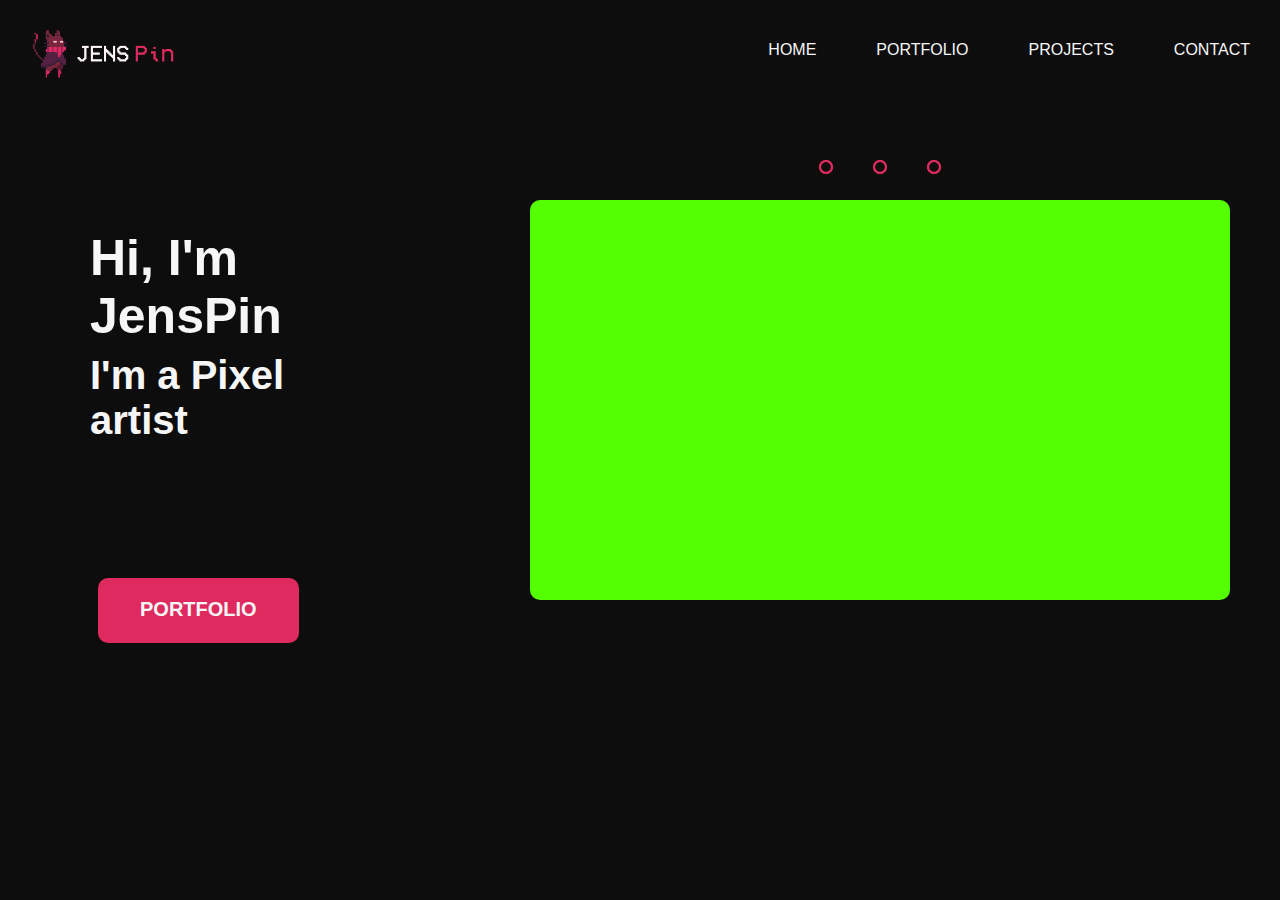
<file: index.html>
<!DOCTYPE html>
<html lang="en">
<head>
    <meta charset="UTF-8">
    <meta name="viewport" content="width=device-width, initial-scale=1.0">
    <title>portfolio-website</title>
    <link rel="stylesheet" href="css/style.css">

    <script type="module" src="js/header-nav.js"></script>

</head>
<body>


    <my-header></my-header>

         <main class="main-parent">
             <div class="container">
                <div class="hero-text">
                    <h1>Hi, I'm JensPin</h1>
                    <h2>I'm a Pixel artist</h2>
                </div>
                <a target="_blank" href="portfolio.html">  <button>Portfolio</button></a>
             </div>

              <!-- Image Slider -->
              <div class="container-slider">
                <div class="slider">
                    <div class="slides">
                        <input type="radio" name="radio-btn" id="radio1">
                        <input type="radio" name="radio-btn" id="radio2">
                        <input type="radio" name="radio-btn" id="radio3">
            
            
                        <div class="slide first">
                            <img src="img/images-slider/1.png" alt="">
                        </div>
                        <div class="slide">
                            <img src="img/images-slider/2.png" alt="">
                        </div>
                        <div class="slide">
                            <img src="img/images-slider/3.png" alt="">
                        </div>
            
            
                        <div class="navigation-auto">
                            <div class="auto-btn1"></div>
                            <div class="auto-btn2"></div>
                            <div class="auto-btn3"></div>
                         </div>
            
                    </div>
            
                    <div class="navigation-manual">
                        <label for="radio1" class="manual-btn"></label>
                        <label for="radio2" class="manual-btn"></label>
                        <label for="radio3" class="manual-btn"></label>
                    </div>

                    
            
                </div>
         </main>



</body>
</html>
</file>
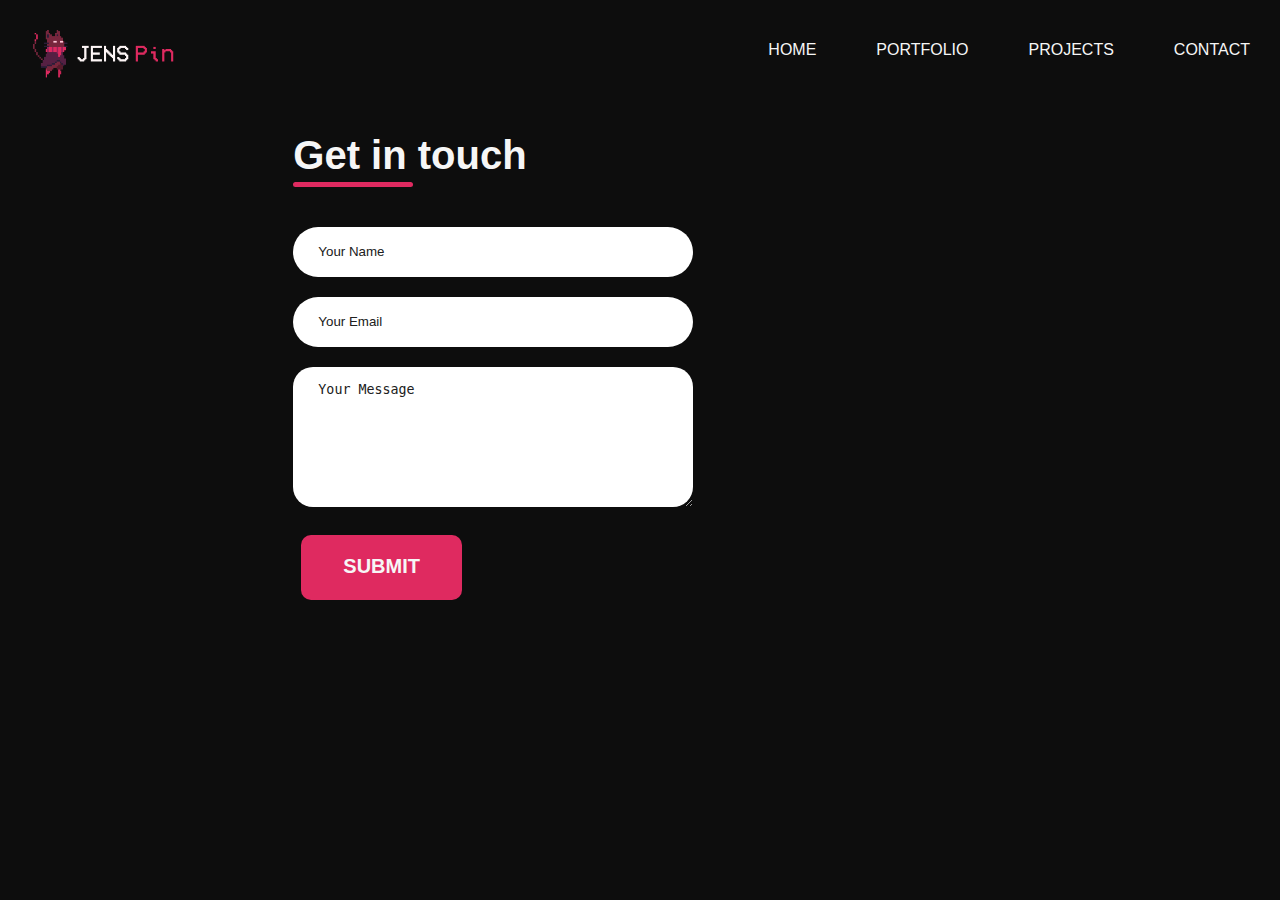
<file: contact.html>
<!DOCTYPE html>
<html lang="en">
<head>
    <meta charset="UTF-8">
    <meta name="viewport" content="width=device-width, initial-scale=1.0">
    <title>Contact</title>
    <link rel="stylesheet" href="css/style-conatct.css">
    <link rel="stylesheet" href="css/style.css">
</head>
<body>
    <my-header></my-header>

    <div class="contact-container">
        <form action="https://formsubmit.co/jenspin@proton.me" method="POST" class="contact-left">
            <div class="contact-left-title">
                <h2>Get in touch</h2>
                <hr>
            </div>
            <input type="text" name="name" placeholder="Your Name" class="contact-inputs" required>
            <input type="enail" name="email" placeholder="Your Email" class="contact-inputs" required>
            <textarea name="message" placeholder="Your Message" class="contact-inputs" required></textarea>
            <button type="submit">Submit</button>
        </form>
        <div class="contact-right">

        </div>
    </div>

   

    <script src="js/header-nav.js"></script>
</body>
</html>
</file>
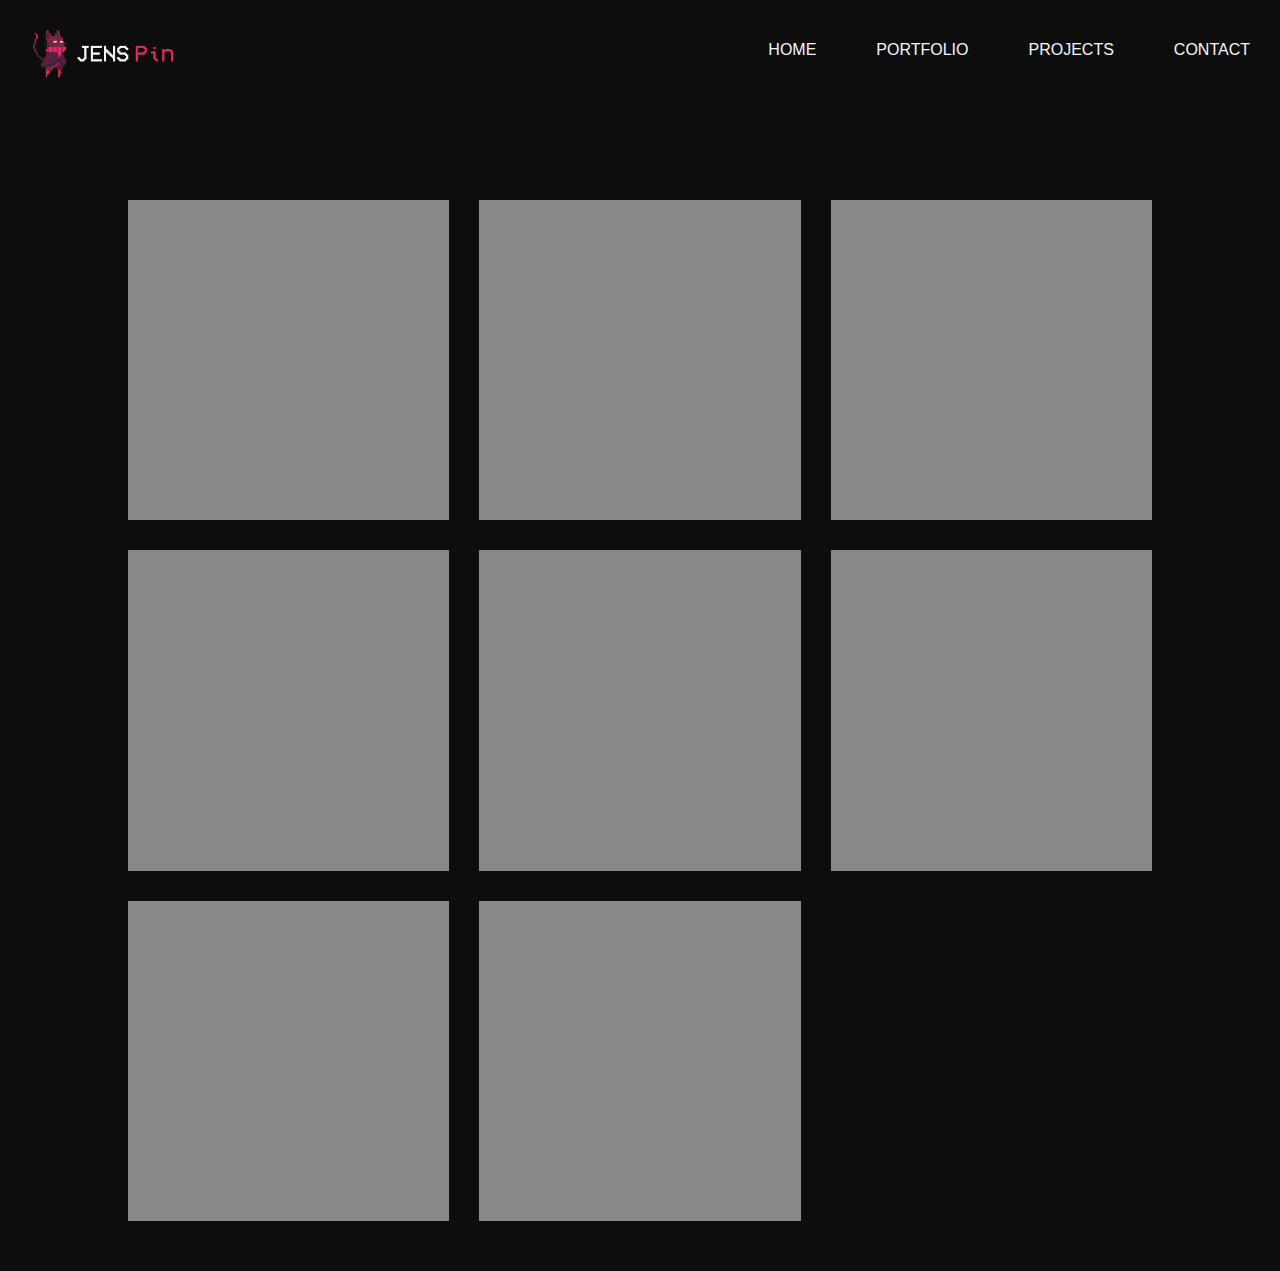
<file: portfolio.html>
<html lang="en">
<head>
    <meta charset="UTF-8">
    <meta name="viewport" content="width=device-width, initial-scale=1.0">
    <title>Image Gallery</title>
    <link rel="stylesheet" href="css/style-portfolio.css">
    <link rel="stylesheet" href="css/style.css">
    <script type="module" src="js/header-nav.js"></script>
    
</head>

<body>
<my-header></my-header>


    <!-- code for JavaScript -->
     <div class="imageWrapper" id="wrapper">
        <img src="img/images-portfolio/4.png" id="fullImg" />
        <span>x</span>
     </div>


    <div class="img-gallery">
        <img src="img/images-portfolio/1.png"  />
        <img src="img/images-portfolio/2.png" />
        <img src="img/images-portfolio/3.png" />
        <img src="img/images-portfolio/4.png" />
        <img src="img/images-portfolio/5.png" />
        <img src="img/images-portfolio/6.png" />
        <img src="img/images-portfolio/7.png" />
        <img src="img/images-portfolio/8.png" />
    </div>

    
    <script src="js/app.js"></script>
   
</body>
</html>
</file>
<file: css/style.css>
:root{
    --background-color: #0d0d0d;
    --text-color: #f6f6f6;
    --hamburger-menu: #3f3f3f;
    --funky-color: #DF2A60;
    --hover-effect: #4c1426;

}

*{
    margin: 0;
    padding: 0;
}

body{
    background-color: var(--background-color);
    font-size: 12pt;
    font-family: sans-serif;
}


nav{
    height: 100px;
    display: flex;
    justify-content: flex-end;
    align-items: center;
}

.logo{
    height: 100%;
    width: 100%;
    display: flex;
    align-items: center;
    justify-content: start;
}

.logo img{
    width: 150px;
}

.links-container{
    height: 50%;
    width: 100%;
    display: flex;
    flex-direction: row;
    align-items: center;
    justify-content: flex-end;
}

nav a{
    height: 100%;
    padding: 0 30px;
    display: flex;
    align-items: center;
    text-decoration: none;
    position: relative;
    color: var(--text-color);
}

nav a::after{
    content: '';
    width: 0px;
    height: 3px;
    background: var(--funky-color);
    position: absolute;
    left: 0;
    bottom: -3px;
    transition: 0.5s;
}

nav a:hover::after{
    width: 100%;
}

.logo:hover::after{
    width: 0%;
}

nav svg{
    fill: var(--text-color);
}

#sidebar-active{
    display: none;
}

.open-sidebar-button, .close-sidebar-button{
    display: none;
}

.main-parent{
    display: flex;
}

.container{
    height: 500px;
    width: 90%;
    padding: 50px;
    margin-left: 40px;
    margin-right: 40px;
    margin-bottom: 40px;
    margin-top: 40px;
    display: flex;
    flex-direction: column;
    justify-content: space-around;
    align-items: start;
    gap: 40px;
}


.hero-text{
    width: 100%;
}

.hero-text h1{
    font-size: 50px;
    margin-bottom: 8px;
    color: var(--text-color);
}

.hero-text h2{
    font-size: 40px;
    margin-bottom: 8px;
    color: var(--text-color);
}

button{
    padding: 1em 2.1em 1.1em;
    border-radius: 10px;
    margin: 8px;
    border: none;
    background-color: var(--funky-color);
    color: var(--text-color);
    font-weight: 800;
    font-size: 20px;
    text-transform: uppercase;
}

button:hover{
    background-color: var(--hover-effect);
    color: var(--funky-color) ;
    transition: color 0.5s ease-in-out;
}

/* image slider */

.container-slider{
    height: 500px;
    width: 100%;
    padding: 50px;
    display: flex;
    flex-direction: column;
    flex-flow: column;
    justify-content: space-around;
    align-items: end;
    gap: 40px;
}

.slider{
    width: 700px;
    height: 400px;
    border-radius: 10px;
    overflow: hidden;
    display: flex;
}

.slides{
    width: 500%;
    height: 500px;
    display: flex;
}

.slides input{
    display: none;
}

.slide{
    width: 20%;
    transition: 2s;
}

.slide img{
    width: 1800px;
    height: 500px;
}

.navigation-manual{
    position: absolute;
    width: 700px;
    margin-top: -40px;
    display: flex;
    justify-content: center;

}

.manual-btn{
    border: 2px solid #DF2A60;
    padding: 5px;
    border-radius: 10px;
    cursor: pointer;
    transition: 1s;
}

.manual-btn:not(:last-child){
    margin-right: 40px;
}

.manual-btn:hover{
    background-color: #DF2A60;
}

#radio1:checked ~ .first{
    margin-left: 0;
}

#radio2:checked ~ .first{
    margin-left: -20%;
}

#radio3:checked ~ .first{
    margin-left: -40%;
}


.navigation-auto{
    position: absolute;
    display: flex;
    width: 700px;
    justify-content: center;
    margin-top: -40px;
}

.navigation-auto div{
    border: 2px solid #DF2A60;
    padding: 5px;
    border-radius: 10px;
    transition: 1s;
    display: flex;
}

.navigation-auto div:not(:last-child){
    margin-right: 40px;
}

#radio1:checked ~ .navigation-auto .auto-btn1{
    background: #DF2A60;
}

#radio2:checked ~ .navigation-auto .auto-btn2{
    background: #DF2A60;
}


#radio3:checked ~ .navigation-auto .auto-btn3{
    background: #DF2A60;
}

/* image slider end */

.ham-menu{
    display: none;
    cursor: pointer;
}

.bar{
    display: block;
    width: 25px;
    height: 3px;
    margin: 5px auto;
    -webkit-transition: all 0.3s ease-in-out;
    transition: all 0.3s ease-in-out;
    background-color: white;
}


/* hamburger menu size */

@media(max-width: 750px){
    .links-container{
        flex-direction: column;
        align-items: flex-start;
        justify-content: start;

        position: fixed;
        top: 0;
        right: -100%;
        z-index: 100;
        width: 300px;
        height: 100%;

        background-color: var(--hamburger-menu);
        transition: 0.5s ease-out;
    }

    nav a{
        box-sizing: border-box;
        height: auto;
        width: 100%;
        padding: 20px 30px;
        justify-content: flex-start;
    }

    nav a:hover::after{
        width: 100%;
    }

    .open-sidebar-button, .close-sidebar-button{
        padding: 30px;
        display: block;
    }

    #sidebar-active:checked ~ .links-container{
        right: 0;
    }
   
    #sidebar-active:checked ~ #overlay{
        height: 100%;
        width: 100%;
        position: fixed;
        top: 0;
        left: 0;
        z-index: 9;
    }

    /* image slider */

    .container-slider{
        display: none;
      
    }

}
</file>
<file: css/style-conatct.css>
:root{
    --background-color: #0d0d0d;
    --text-color: #f6f6f6;
    --hamburger-menu: #3f3f3f;
    --funky-color: #DF2A60;
    --hover-effect: #4c1426;
}

*{
    padding: 0;
    margin: 0;
    box-sizing: border-box;
}

.contact-container{
    height: 60vh;
    display: flex;
    align-items: center;
    justify-content: space-evenly;
}

.contact-left{
    display: flex;
    flex-direction: column;
    align-items: start;
    gap: 20px;
}

.contact-left-title h2{
    font-weight: 600;
    color: var(--text-color);
    font-size: 40px;
    margin-bottom: 4px;
}

.contact-left-title hr{
    border: none;
    width: 120px;
    height: 5px;
    background-color: var(--funky-color);
    border-radius: 10px;
    margin-bottom: 20px;
}

.contact-inputs{
    width: 400px;
    height: 50px;
    border: none;
    outline: none;
    padding-left: 25px;
    font-weight: 500;
    color: var(--hamburger-menu);
    border-radius: 50px;
}

.contact-left textarea{
    height: 140px;
    padding-top: 15px;
    border-radius: 20px;
    font-weight: 500;
}

.contact-inputs:focus{
    border: 2px solid #DF2A60;
}

.contact-inputs::placeholder{
    color: #202020;
}


@media (max-width:800px){
    .contact-inputs{
        width: 80vw;
    }
}
</file>
<file: css/style-portfolio.css>
*{
    margin: 0;
    padding: 0;
    box-sizing: border-box;
    font-family: sans-serif;
}


body{
    background: #000000;
}

.img-gallery{
    width: 80%;
    margin: 100px auto 50px;
    display: grid;
    grid-template-columns: repeat(auto-fit, minmax(250px, 1fr));
    grid-gap: 30px;
}

.img-gallery img{
    width: 100%;
    cursor: pointer;
    transition: 1s ease;
}

.img-gallery img:hover{
    transform: scale(0.8);
    box-shadow: 0 32px 75px rgba(68, 77, 136, 0.2);
}

/* Wrapper */
.imageWrapper{
    width: 100%;
    height: 100vh;
    background: rgba(0, 0, 0, 0.9);
    position: fixed;
    top: 0;
    left: 0;
    display: none; 
    justify-content: center;
    align-items: center;
    z-index: 100;
}

.imageWrapper img{
    width: 90%;
    max-width: 500px;
    position: fixed;
}

#fullImg{
    width: 90%;
    max-width: 500px;
    position: fixed;
}

.imageWrapper span{
    position: absolute;
    top: 5%;
    right: 5%;
    font-size: 30px;
    color: #fff;
    cursor: pointer;
    font-family: sans-serif;
}
</file>
